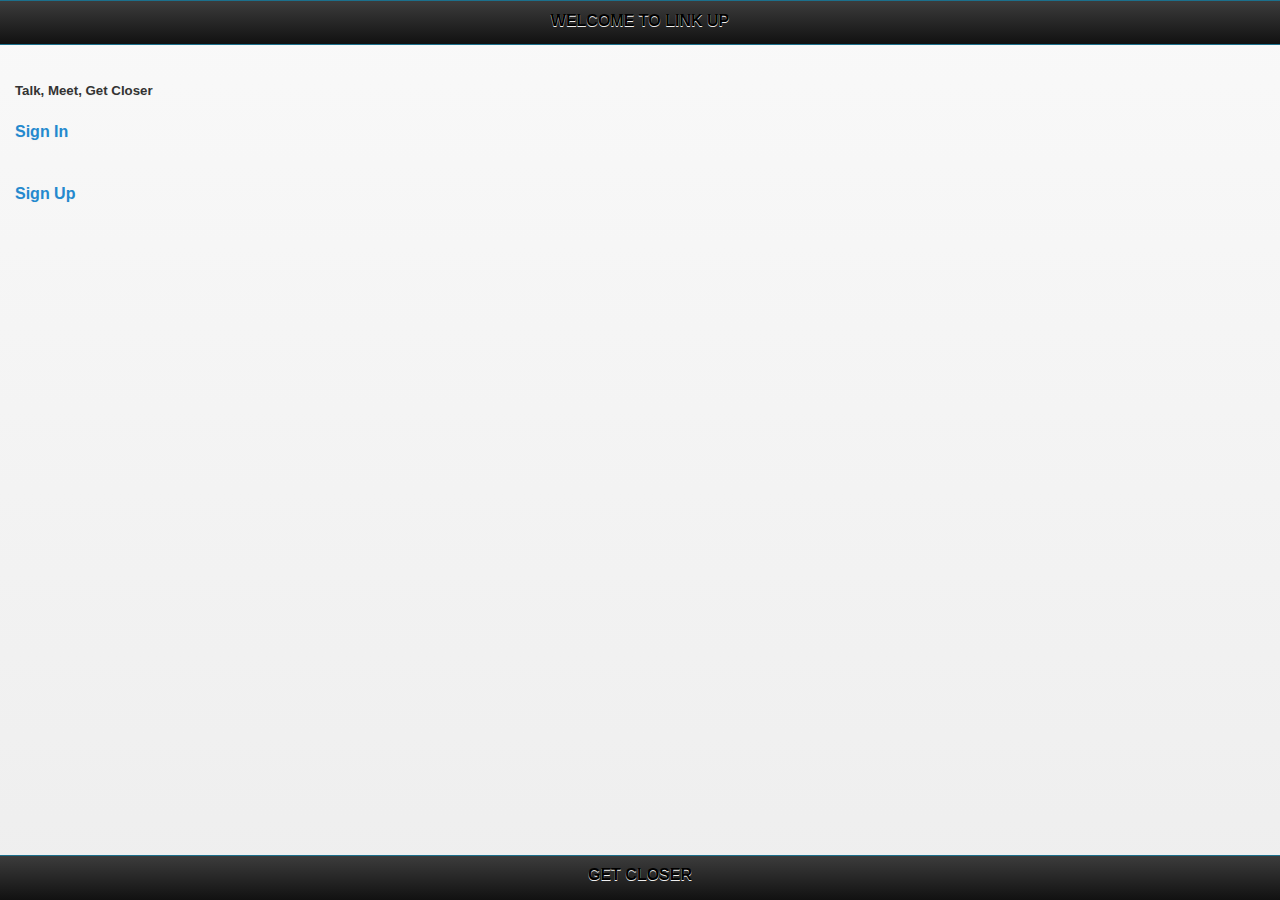
<file: www/index.html>
<!DOCTYPE html>
<html>
<head>

<!-- linked Jquery libraries -->
<script src="js/jquery-1.8.3.min.js" type="text/javascript"></script>
<script src="js/jquery.mobile-1.3.2.min.js" type="text/javascript" ></script>
<!-- linked external CSS files -->
<link rel="stylesheet" type="text/css" href="js/jquery.mobile-1.3.2.min.css" />
<link rel="stylesheet" type="text/css" href="css/style.css" />

<!--linked external jquery libraries-->
<script src="js/febtest.js" type="text/javascript"></script>
<script src="js/topfx.js" type="text/javascript"></script>

<!--linked my external css files-->
<link rel="stylesheet" type="text/css" href="css/new.min.css">
<link rel="stylesheet" type="text/css" href="css/style.css">
<title> CHRISTAIN DATING</title>
</head>
		<body>


		<div data-role = "page">

		<div data-role = "header">
		<h3>  WELCOME TO LINK UP</h3>


		</div>

		<div data-role = "content">
			<h5> Talk, Meet, Get Closer</h5>
			<a href="form.html"> Sign In </a> <br><br><br>
	
			<a href="signup.html"> Sign Up</a> <br><br><br>

		</div>
		<div data-role = "footer" data-position = "fixed">
			<H5> GET CLOSER</H5>
		</div>









		</div>
		</body>
</file>
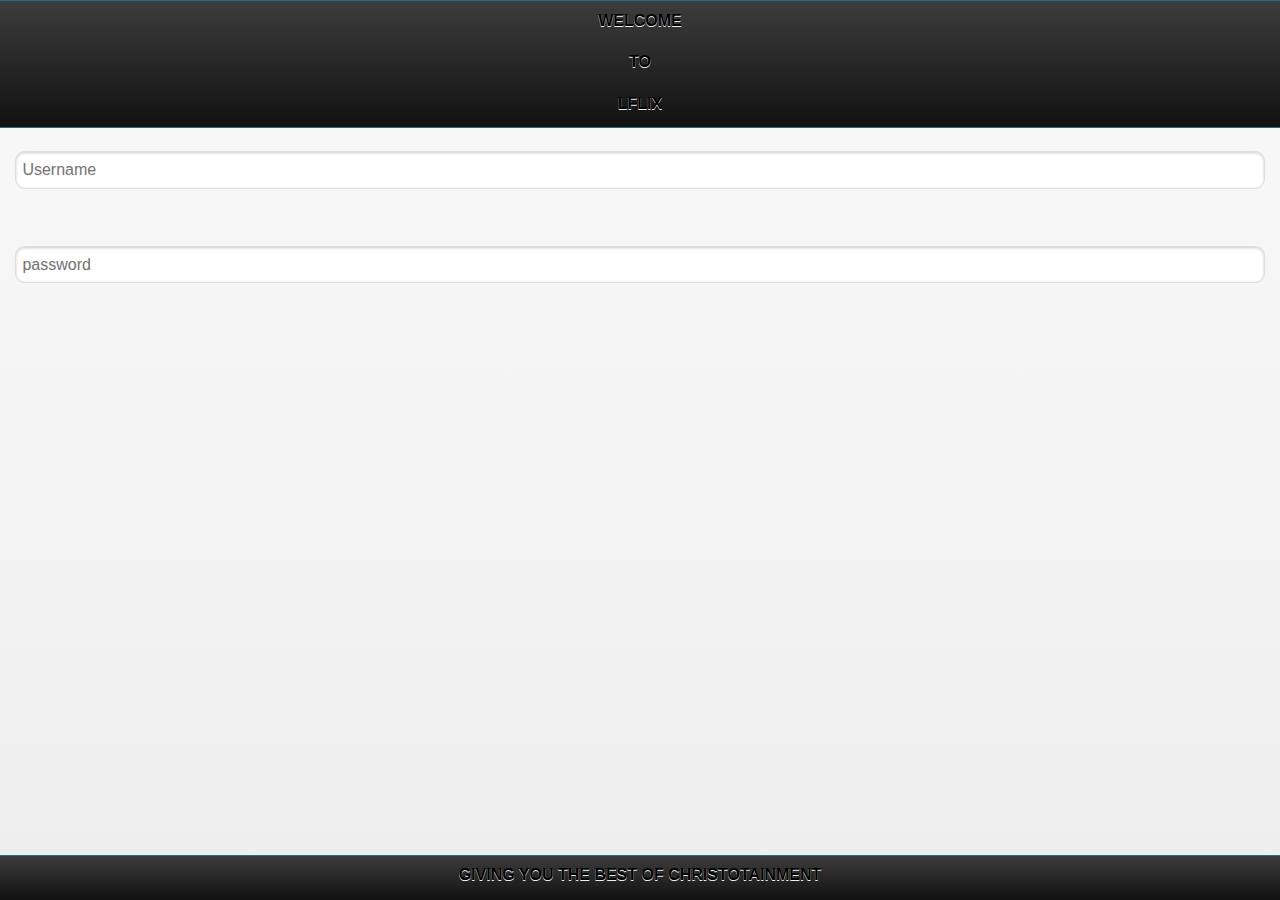
<file: www/form.html>
<!DOCTYPE html>
<html>
<head>

<!-- linked Jquery libraries -->
<script src="js/jquery-1.8.3.min.js" type="text/javascript"></script>
<script src="js/jquery.mobile-1.3.2.min.js" type="text/javascript" ></script>
<!-- linked external CSS files -->
<link rel="stylesheet" type="text/css" href="js/jquery.mobile-1.3.2.min.css" />
<link rel="stylesheet" type="text/css" href="css/style.css" />

<!--linked external jquery libraries-->
<script src="js/febtest.js" type="text/javascript"></script>
<script src="js/topfx.js" type="text/javascript"></script>

<!--linked my external css files-->
<link rel="stylesheet" type="text/css" href="css/new.min.css">
<link rel="stylesheet" type="text/css" href="css/style.css">
<title> CHRISTAIN DATING</title>
</head>

<body>


		<div id="firstpage" data-role= "page">
		
	
		<div data-role= "header">
		
		<h1> WELCOME <br><br>
		TO <br><br>
		LFLIX </h1>
		</div>
		
		<div data-role = "content">

			<form>
				<input type="text" id="" placeholder="Username"/> <br><br>
				<input type="password" id="password" placeholder="password"/> <br><br>
			</form>

			<a href="friend.html"></a>

		</div>
		<div data-role = "footer" data-position = "fixed">

		<h2> GIVING YOU THE BEST OF CHRISTOTAINMENT</h2>
			

		</div>
</div>








</body>
</html>
</file>
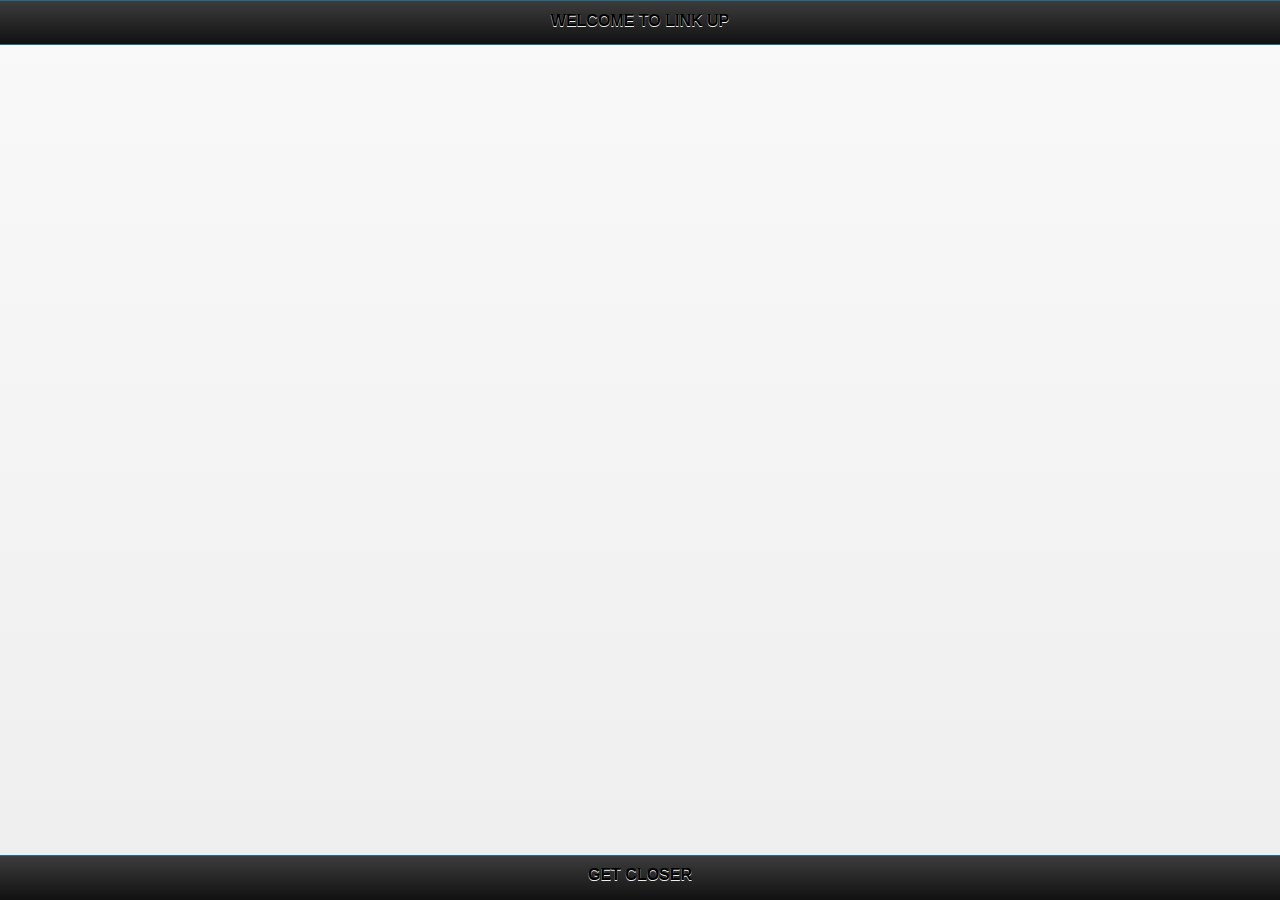
<file: www/friend.html>
<!DOCTYPE html>
<html>
<head>

<!-- linked Jquery libraries -->
<script src="js/jquery-1.8.3.min.js" type="text/javascript"></script>
<script src="js/jquery.mobile-1.3.2.min.js" type="text/javascript" ></script>
<!-- linked external CSS files -->
<link rel="stylesheet" type="text/css" href="js/jquery.mobile-1.3.2.min.css" />
<link rel="stylesheet" type="text/css" href="css/style.css" />

<!--linked external jquery libraries-->
<script src="js/febtest.js" type="text/javascript"></script>
<script src="js/topfx.js" type="text/javascript"></script>

<!--linked my external css files-->
<link rel="stylesheet" type="text/css" href="css/new.min.css">
<link rel="stylesheet" type="text/css" href="css/style.css">
<title> CHRISTAIN DATING</title>
</head>
		<body>


		<div data-role = "page">

		<div data-role = "header">
		<h3>  WELCOME TO LINK UP</h3>


		</div>

		<div data-role = "content">
			
		</div>
		<div data-role = "footer" data-position = "fixed">
			<H5> GET CLOSER</H5>
		</div>









		</div>
		</body>
</file>
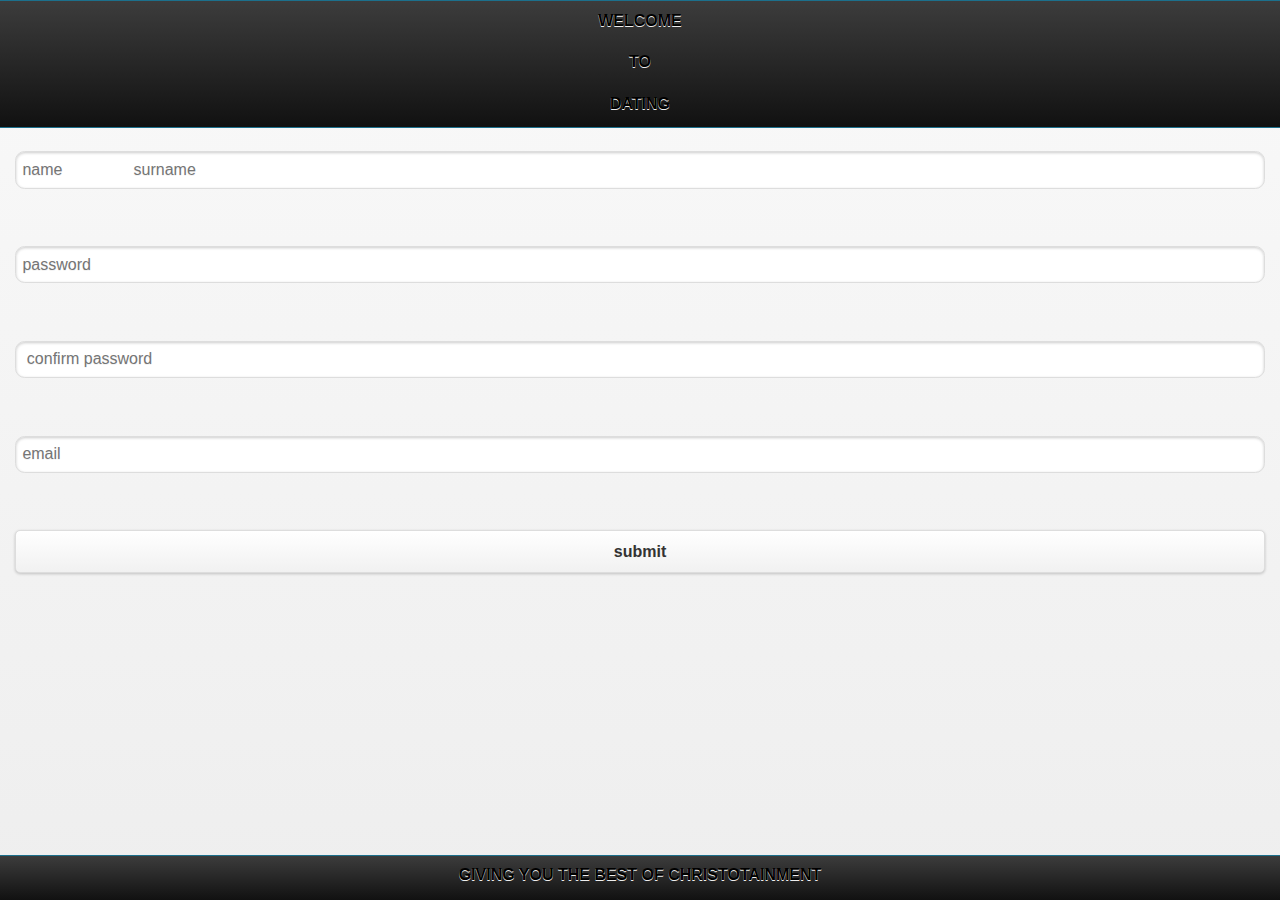
<file: www/signup.html>
<!DOCTYPE html>
<html>
<head>

<!-- linked Jquery libraries -->
<script src="js/jquery-1.8.3.min.js" type="text/javascript"></script>
<script src="js/jquery.mobile-1.3.2.min.js" type="text/javascript" ></script>
<!-- linked external CSS files -->
<link rel="stylesheet" type="text/css" href="js/jquery.mobile-1.3.2.min.css" />
<link rel="stylesheet" type="text/css" href="css/style.css" />

<!--linked external jquery libraries-->
<script src="js/febtest.js" type="text/javascript"></script>
<script src="js/topfx.js" type="text/javascript"></script>

<!--linked my external css files-->
<link rel="stylesheet" type="text/css" href="css/new.min.css">
<link rel="stylesheet" type="text/css" href="css/style.css">
<title> CHRISTAIN DATING</title>
</head>

<body>


		<div id="firstpage" data-role= "page">
		
	
		<div data-role= "header">
		
		<h1> WELCOME <br><br>
		TO <br><br>
		DATING </h1>
		</div>
		
		<div data-role = "content">
<form>
				<input type="text" id="" placeholder="name                surname"/> <br><br>
				<input type="password" id="password" placeholder="password"/>  <br><br>
				<input type="password" id="password" placeholder=" confirm password"/>  <br><br>
				<input type="text" id="" placeholder="email"/> <br><br>
		<a id = "submit" href="friend.html" data-role = "button">submit</a>
		</form>
			

		</div>
		<div data-role = "footer" data-position = "fixed">

		<h2> GIVING YOU THE BEST OF CHRISTOTAINMENT</h2>
			

		</div>
</div>








</body>
</html>
</file>
<file: www/css/style.css>
@charset "utf-8";

body {
	
}

h1, h2, h3, h4, h5, h6 {
	font-weight: bold;
}

p {
	color:#333;
}
a{
	color: #0000ff;
	text-decoration: none;
}
a:hover {color:#FF0000;
text-decoration: underline;}

a:visited {color:#00FF00;
}

.vidList li {
	list-style: none;
	float: left;
	width: 100%;	
	border-bottom: 1px solid #9F2409;
	padding: 5px;
	background-clip: 
}

.vidList li a img {
	float: left;
	width:150px;
}

.vidInfo {
	float: left;
	display: block;
}
.vidList li:last-child{
	border-bottom: 0px solid #444;
}

		@media  (min-width: 800px) {
.vidList li {
	width: 15%;
margin: 10px;
border: 1px solid #eee;
/* padding: 5px; */
border-radius: 5px;
	
}
.vidList li:nth-child(3n+1) {
width: 30%;
}
.vidList li a img{
width: 100%
}
.imgWrap{
padding: 5px;
	height: 180px;
	overflow: hidden;
}
.vidInfo{

	height: 100px;
overflow: hidden;
background: rgba(194, 237, 246, 0.3);
padding: 10px;
/* border-top: 2px solid #333; */
text-align: center;
}
.vidInfo h4{
color: #333;
}
.vidInfo p{
	font-weight: normal;
font-style: italic;
}
.imgWrap img:hover {
	width:120%;
	margin-left:-10%; 
}

input:focus {
	border:1px solid #FF0000;
	outline: 1px solid #FF0000;
}
}
@media (min-width:540px) and (max-width:800px) {
.vidList li {
	width:22%;
	margin: 10px;
border: 1px solid #eee;
/* padding: 5px; */
border-radius: 5px;
}

.vidList li:nth-child(3n+1) {
width: 44%;
}
.vidList li a img{
width: 100%
}
.imgWrap {
	padding: 5px;
	height: 180px;
	overflow: hidden;
}
.imgWrap img:hover {
	width:120%;
}
.vidInfo{
height: 100px;
overflow: hidden;
background: rgba(194, 237, 246, 0.3);
padding: 10px;
/* border-top: 2px solid #333; */
text-align: center;
}

.vidInfo h4{
color: #333;
}
.vidInfo p{
	font-weight: normal;
font-style: italic;
}

}

@media  (max-width:540px)  {

}
</file>
<file: www/css/new.min.css>
/*!
* jQuery Mobile 1.4.5
* Git HEAD hash: 68e55e78b292634d3991c795f06f5e37a512decc <> Date: Fri Oct 31 2014 17:33:30 UTC
* http://jquerymobile.com
*
* Copyright 2010, 2014 jQuery Foundation, Inc. and othercontributors
* Released under the MIT license.
* http://jquery.org/license
*
*/


/* Globals */
/* Font
-----------------------------------------------------------------------------------------------------------*/
html {
	font-size: 100%;
}
body,
input,
select,
textarea,
button,
.ui-btn {
	font-size: 1em;
	line-height: 1.3;
	 font-family: sans-serif /*{global-font-family}*/;
}
legend,
.ui-input-text input,
.ui-input-search input {
	color: inherit;
	text-shadow: inherit;
}
/* Form labels (overrides font-weight bold in bars, and mini font-size) */
.ui-mobile label,
div.ui-controlgroup-label {
	font-weight: normal;
	font-size: 16px;
}
/* Separators
-----------------------------------------------------------------------------------------------------------*/
/* Field contain separator (< 28em) */
.ui-field-contain {
	border-bottom-color: #828282;
	border-bottom-color: rgba(0,0,0,.15);
	border-bottom-width: 1px;
	border-bottom-style: solid;
}
/* Table opt-in classes: strokes between each row, and alternating row stripes */
/* Classes table-stroke and table-stripe are deprecated in 1.4. */
.table-stroke thead th,
.table-stripe thead th,
.table-stripe tbody tr:last-child {
	border-bottom: 1px solid #d6d6d6; /* non-RGBA fallback */
	border-bottom: 1px solid rgba(0,0,0,.1);
}
.table-stroke tbody th,
.table-stroke tbody td {
	border-bottom: 1px solid #e6e6e6; /* non-RGBA fallback  */
	border-bottom: 1px solid rgba(0,0,0,.05);
}
.table-stripe.table-stroke tbody tr:last-child th,
.table-stripe.table-stroke tbody tr:last-child td {
	border-bottom: 0;
}
.table-stripe tbody tr:nth-child(odd) td,
.table-stripe tbody tr:nth-child(odd) th {
	background-color: #eeeeee; /* non-RGBA fallback  */
	background-color: rgba(0,0,0,.04);
}
/* Buttons
-----------------------------------------------------------------------------------------------------------*/
.ui-btn,
label.ui-btn {
	font-weight: bold;
	border-width: 1px;
	border-style: solid;
}
.ui-btn {
	text-decoration: none !important;
}
.ui-btn-active {
	cursor: pointer;
}
/* Corner rounding
-----------------------------------------------------------------------------------------------------------*/
/* Class ui-btn-corner-all deprecated in 1.4 */
.ui-corner-all {
	-webkit-border-radius: .6em /*{global-radii-blocks}*/;
	border-radius: .6em /*{global-radii-blocks}*/;
}
/* Buttons */
.ui-btn-corner-all,
.ui-btn.ui-corner-all,
/* Slider track */
.ui-slider-track.ui-corner-all,
/* Flipswitch */
.ui-flipswitch.ui-corner-all,
/* Count bubble */
.ui-li-count {
	-webkit-border-radius: .3125em /*{global-radii-buttons}*/;
	border-radius: .3125em /*{global-radii-buttons}*/;
}
/* Icon-only buttons */
.ui-btn-icon-notext.ui-btn-corner-all,
.ui-btn-icon-notext.ui-corner-all {
	-webkit-border-radius: 1em;
	border-radius: 1em;
}
/* Radius clip workaround for cleaning up corner trapping */
.ui-btn-corner-all,
.ui-corner-all {
	-webkit-background-clip: padding;
	background-clip: padding-box;
}
/* Popup arrow */
.ui-popup.ui-corner-all > .ui-popup-arrow-guide {
	left: .6em /*{global-radii-blocks}*/;
	right: .6em /*{global-radii-blocks}*/;
	top: .6em /*{global-radii-blocks}*/;
	bottom: .6em /*{global-radii-blocks}*/;
}
/* Shadow
-----------------------------------------------------------------------------------------------------------*/
.ui-shadow {
	-webkit-box-shadow: 0 1px 3px /*{global-box-shadow-size}*/ rgba(0,0,0,.2) /*{global-box-shadow-color}*/;
	-moz-box-shadow: 0 1px 3px /*{global-box-shadow-size}*/ rgba(0,0,0,.2) /*{global-box-shadow-color}*/;
	box-shadow: 0 1px 3px /*{global-box-shadow-size}*/ rgba(0,0,0,.2) /*{global-box-shadow-color}*/;
}
.ui-shadow-inset {
	-webkit-box-shadow: inset 0 1px 3px /*{global-box-shadow-size}*/ rgba(0,0,0,.2) /*{global-box-shadow-color}*/;
	-moz-box-shadow: inset 0 1px 3px /*{global-box-shadow-size}*/ rgba(0,0,0,.2) /*{global-box-shadow-color}*/;
	box-shadow: inset 0 1px 3px /*{global-box-shadow-size}*/ rgba(0,0,0,.2) /*{global-box-shadow-color}*/;
}
.ui-overlay-shadow {
	-webkit-box-shadow: 0 0 12px 		rgba(0,0,0,.6);
	-moz-box-shadow: 0 0 12px 			rgba(0,0,0,.6);
	box-shadow: 0 0 12px 				rgba(0,0,0,.6);
}
/* Icons
-----------------------------------------------------------------------------------------------------------*/
.ui-btn-icon-left:after,
.ui-btn-icon-right:after,
.ui-btn-icon-top:after,
.ui-btn-icon-bottom:after,
.ui-btn-icon-notext:after {
	background-color: #666666 /*{global-icon-color}*/;
	background-color: rgba(0,0,0,.15) /*{global-icon-disc}*/;
	background-position: center center;
	background-repeat: no-repeat;
	-webkit-border-radius: 1em;
	border-radius: 1em;
}
/* Alt icons */
.ui-alt-icon.ui-btn:after,
.ui-alt-icon .ui-btn:after,
html .ui-alt-icon.ui-checkbox-off:after,
html .ui-alt-icon.ui-radio-off:after,
html .ui-alt-icon .ui-checkbox-off:after,
html .ui-alt-icon .ui-radio-off:after {
	background-color: #666666 /*{global-icon-color}*/;
	background-color: rgba(0,0,0,.15) /*{global-icon-disc}*/;
}
/* No disc */
.ui-nodisc-icon.ui-btn:after,
.ui-nodisc-icon .ui-btn:after {
	background-color: transparent;
}
/* Icon shadow */
.ui-shadow-icon.ui-btn:after,
.ui-shadow-icon .ui-btn:after {
	-webkit-box-shadow: 0 1px 0 rgba(255,255,255,.3) /*{global-icon-shadow}*/;
	-moz-box-shadow: 0 1px 0 rgba(255,255,255,.3) /*{global-icon-shadow}*/;
	box-shadow: 0 1px 0 rgba(255,255,255,.3) /*{global-icon-shadow}*/;
}
/* Checkbox and radio */
.ui-btn.ui-checkbox-off:after,
.ui-btn.ui-checkbox-on:after,
.ui-btn.ui-radio-off:after,
.ui-btn.ui-radio-on:after {
	display: block;
	width: 18px;
	height: 18px;
	margin: -9px 2px 0 2px;
}
.ui-checkbox-off:after,
.ui-btn.ui-radio-off:after {
	filter: Alpha(Opacity=30);
	opacity: .3;
}
.ui-btn.ui-checkbox-off:after,
.ui-btn.ui-checkbox-on:after {
	-webkit-border-radius: .1875em;
	border-radius: .1875em;
}
.ui-btn.ui-checkbox-off:after {
	background-color: #666;
	background-color: rgba(0,0,0,.3);
}
.ui-radio .ui-btn.ui-radio-on:after {
	background-image: none;
	background-color: #fff;
	width: 8px;
	height: 8px;
	border-width: 5px;
	border-style: solid; 
}
.ui-alt-icon.ui-btn.ui-radio-on:after,
.ui-alt-icon .ui-btn.ui-radio-on:after {
	background-color: #000;
}
/* Loader */
.ui-icon-loading {
	background: url("images/ajax-loader.gif");
	background-size: 2.875em 2.875em;
}.ui-bar-a,.ui-page-theme-a .ui-bar-inherit,html .ui-bar-a .ui-bar-inherit,html .ui-body-a .ui-bar-inherit,html body .ui-group-theme-a .ui-bar-inherit{background-color:#33ccff ;border-color:#1c708c ;color:#000000 ;text-shadow:0  1px  0  #eeeeee ;font-weight:bold;}.ui-bar-a{border-width:1px;border-style:solid;}.ui-overlay-a,.ui-page-theme-a,.ui-page-theme-a .ui-panel-wrapper{background-color:#f9f9f9 ;border-color:#bbbbbb ;color:#333333 ;text-shadow:0  1px  0  #f3f3f3 ;}.ui-body-a,.ui-page-theme-a .ui-body-inherit,html .ui-bar-a .ui-body-inherit,html .ui-body-a .ui-body-inherit,html body .ui-group-theme-a .ui-body-inherit,html .ui-panel-page-container-a{background-color:#c7b299 ;border-color:#6d6154 ;color:#000000 ;text-shadow:0  1px  0  #eeeeee ;}.ui-body-a{border-width:1px;border-style:solid;}.ui-page-theme-a a,html .ui-bar-a a,html .ui-body-a a,html body .ui-group-theme-a a{color:#3388cc ;font-weight:bold;}.ui-page-theme-a a:visited,html .ui-bar-a a:visited,html .ui-body-a a:visited,html body .ui-group-theme-a a:visited{   color:#3388cc ;}.ui-page-theme-a a:hover,html .ui-bar-a a:hover,html .ui-body-a a:hover,html body .ui-group-theme-a a:hover{color:#005599 ;}.ui-page-theme-a a:active,html .ui-bar-a a:active,html .ui-body-a a:active,html body .ui-group-theme-a a:active{color:#005599 ;}.ui-page-theme-a .ui-btn,html .ui-bar-a .ui-btn,html .ui-body-a .ui-btn,html body .ui-group-theme-a .ui-btn,html head + body .ui-btn.ui-btn-a,.ui-page-theme-a .ui-btn:visited,html .ui-bar-a .ui-btn:visited,html .ui-body-a .ui-btn:visited,html body .ui-group-theme-a .ui-btn:visited,html head + body .ui-btn.ui-btn-a:visited{background-color:#8cc63f ;border-color:#4d6c22 ;color:#ffffff ;text-shadow:0  1px  0  #444444 ;}.ui-page-theme-a .ui-btn:hover,html .ui-bar-a .ui-btn:hover,html .ui-body-a .ui-btn:hover,html body .ui-group-theme-a .ui-btn:hover,html head + body .ui-btn.ui-btn-a:hover{background-color:#a1e348 ;border-color:#587c27 ;color:#ffffff ;text-shadow:0  1px  0  #444444 ;}.ui-page-theme-a .ui-btn:active,html .ui-bar-a .ui-btn:active,html .ui-body-a .ui-btn:active,html body .ui-group-theme-a .ui-btn:active,html head + body .ui-btn.ui-btn-a:active{background-color:#a1e348 ;border-color:#587c27 ;color:#000000 ;text-shadow:0  1px  0  #eeeeee ;}.ui-page-theme-a .ui-btn.ui-btn-active,html .ui-bar-a .ui-btn.ui-btn-active,html .ui-body-a .ui-btn.ui-btn-active,html body .ui-group-theme-a .ui-btn.ui-btn-active,html head + body .ui-btn.ui-btn-a.ui-btn-active,.ui-page-theme-a .ui-checkbox-on:after,html .ui-bar-a .ui-checkbox-on:after,html .ui-body-a .ui-checkbox-on:after,html body .ui-group-theme-a .ui-checkbox-on:after,.ui-btn.ui-checkbox-on.ui-btn-a:after,.ui-page-theme-a .ui-flipswitch-active,html .ui-bar-a .ui-flipswitch-active,html .ui-body-a .ui-flipswitch-active,html body .ui-group-theme-a .ui-flipswitch-active,html body .ui-flipswitch.ui-bar-a.ui-flipswitch-active,.ui-page-theme-a .ui-slider-track .ui-btn-active,html .ui-bar-a .ui-slider-track .ui-btn-active,html .ui-body-a .ui-slider-track .ui-btn-active,html body .ui-group-theme-a .ui-slider-track .ui-btn-active,html body div.ui-slider-track.ui-body-a .ui-btn-active{background-color:#3388cc ;border-color:#3388cc ;color:#ffffff ;text-shadow:0  1px  0  #005599 ;}.ui-page-theme-a .ui-radio-on:after,html .ui-bar-a .ui-radio-on:after,html .ui-body-a .ui-radio-on:after,html body .ui-group-theme-a .ui-radio-on:after,.ui-btn.ui-radio-on.ui-btn-a:after{border-color:#3388cc ;}.ui-page-theme-a .ui-btn:focus,html .ui-bar-a .ui-btn:focus,html .ui-body-a .ui-btn:focus,html body .ui-group-theme-a .ui-btn:focus,html head + body .ui-btn.ui-btn-a:focus,.ui-page-theme-a .ui-focus,html .ui-bar-a .ui-focus,html .ui-body-a .ui-focus,html body .ui-group-theme-a .ui-focus,html head + body .ui-btn-a.ui-focus,html head + body .ui-body-a.ui-focus{-webkit-box-shadow:0 0 12px #3388cc ;-moz-box-shadow:0 0 12px #3388cc ;box-shadow:0 0 12px #3388cc ;}.ui-bar-b,.ui-page-theme-b .ui-bar-inherit,html .ui-bar-b .ui-bar-inherit,html .ui-body-b .ui-bar-inherit,html body .ui-group-theme-b .ui-bar-inherit{background-color:#00a99d ;border-color:#005c56 ;color:#ffffff ;text-shadow:0  1px  0  #444444 ;font-weight:bold;}.ui-bar-b{border-width:1px;border-style:solid;}.ui-overlay-b,.ui-page-theme-b,.ui-page-theme-b .ui-panel-wrapper{background-color:#f9f9f9 ;border-color:#bbbbbb ;color:#333333 ;text-shadow:0  1px  0  #f3f3f3 ;}.ui-body-b,.ui-page-theme-b .ui-body-inherit,html .ui-bar-b .ui-body-inherit,html .ui-body-b .ui-body-inherit,html body .ui-group-theme-b .ui-body-inherit,html .ui-panel-page-container-b{background-color:#2e3192 ;border-color:#4044cc ;color:#ffffff ;text-shadow:0  1px  0  #444444 ;}.ui-body-b{border-width:1px;border-style:solid;}.ui-page-theme-b a,html .ui-bar-b a,html .ui-body-b a,html body .ui-group-theme-b a{color:#3388cc ;font-weight:bold;}.ui-page-theme-b a:visited,html .ui-bar-b a:visited,html .ui-body-b a:visited,html body .ui-group-theme-b a:visited{   color:#3388cc ;}.ui-page-theme-b a:hover,html .ui-bar-b a:hover,html .ui-body-b a:hover,html body .ui-group-theme-b a:hover{color:#005599 ;}.ui-page-theme-b a:active,html .ui-bar-b a:active,html .ui-body-b a:active,html body .ui-group-theme-b a:active{color:#005599 ;}.ui-page-theme-b .ui-btn,html .ui-bar-b .ui-btn,html .ui-body-b .ui-btn,html body .ui-group-theme-b .ui-btn,html head + body .ui-btn.ui-btn-b,.ui-page-theme-b .ui-btn:visited,html .ui-bar-b .ui-btn:visited,html .ui-body-b .ui-btn:visited,html body .ui-group-theme-b .ui-btn:visited,html head + body .ui-btn.ui-btn-b:visited{background-color:#736357 ;border-color:#3f362f ;color:#ffffff ;text-shadow:0  1px  0  #444444 ;}.ui-page-theme-b .ui-btn:hover,html .ui-bar-b .ui-btn:hover,html .ui-body-b .ui-btn:hover,html body .ui-group-theme-b .ui-btn:hover,html head + body .ui-btn.ui-btn-b:hover{background-color:#847164 ;border-color:#483e37 ;color:#ffffff ;text-shadow:0  1px  0  #444444 ;}.ui-page-theme-b .ui-btn:active,html .ui-bar-b .ui-btn:active,html .ui-body-b .ui-btn:active,html body .ui-group-theme-b .ui-btn:active,html head + body .ui-btn.ui-btn-b:active{background-color:#847164 ;border-color:#483e37 ;color:#ffffff ;text-shadow:0  1px  0  #444444 ;}.ui-page-theme-b .ui-btn.ui-btn-active,html .ui-bar-b .ui-btn.ui-btn-active,html .ui-body-b .ui-btn.ui-btn-active,html body .ui-group-theme-b .ui-btn.ui-btn-active,html head + body .ui-btn.ui-btn-b.ui-btn-active,.ui-page-theme-b .ui-checkbox-on:after,html .ui-bar-b .ui-checkbox-on:after,html .ui-body-b .ui-checkbox-on:after,html body .ui-group-theme-b .ui-checkbox-on:after,.ui-btn.ui-checkbox-on.ui-btn-b:after,.ui-page-theme-b .ui-flipswitch-active,html .ui-bar-b .ui-flipswitch-active,html .ui-body-b .ui-flipswitch-active,html body .ui-group-theme-b .ui-flipswitch-active,html body .ui-flipswitch.ui-bar-b.ui-flipswitch-active,.ui-page-theme-b .ui-slider-track .ui-btn-active,html .ui-bar-b .ui-slider-track .ui-btn-active,html .ui-body-b .ui-slider-track .ui-btn-active,html body .ui-group-theme-b .ui-slider-track .ui-btn-active,html body div.ui-slider-track.ui-body-b .ui-btn-active{background-color:#3388cc ;border-color:#3388cc ;color:#ffffff ;text-shadow:0  1px  0  #005599 ;}.ui-page-theme-b .ui-radio-on:after,html .ui-bar-b .ui-radio-on:after,html .ui-body-b .ui-radio-on:after,html body .ui-group-theme-b .ui-radio-on:after,.ui-btn.ui-radio-on.ui-btn-b:after{border-color:#3388cc ;}.ui-page-theme-b .ui-btn:focus,html .ui-bar-b .ui-btn:focus,html .ui-body-b .ui-btn:focus,html body .ui-group-theme-b .ui-btn:focus,html head + body .ui-btn.ui-btn-b:focus,.ui-page-theme-b .ui-focus,html .ui-bar-b .ui-focus,html .ui-body-b .ui-focus,html body .ui-group-theme-b .ui-focus,html head + body .ui-btn-b.ui-focus,html head + body .ui-body-b.ui-focus{-webkit-box-shadow:0 0 12px #3388cc ;-moz-box-shadow:0 0 12px #3388cc ;box-shadow:0 0 12px #3388cc ;}.ui-bar-c,.ui-page-theme-c .ui-bar-inherit,html .ui-bar-c .ui-bar-inherit,html .ui-body-c .ui-bar-inherit,html body .ui-group-theme-c .ui-bar-inherit{background-color:#e9e9e9 ;border-color:#dddddd ;color:#333333 ;text-shadow:0  1px  0  #eeeeee ;font-weight:bold;}.ui-bar-c{border-width:1px;border-style:solid;}.ui-overlay-c,.ui-page-theme-c,.ui-page-theme-c .ui-panel-wrapper{background-color:#f9f9f9 ;border-color:#bbbbbb ;color:#333333 ;text-shadow:0  1px  0  #f3f3f3 ;}.ui-body-c,.ui-page-theme-c .ui-body-inherit,html .ui-bar-c .ui-body-inherit,html .ui-body-c .ui-body-inherit,html body .ui-group-theme-c .ui-body-inherit,html .ui-panel-page-container-c{background-color:#ffffff ;border-color:#dddddd ;color:#333333 ;text-shadow:0  1px  0  #f3f3f3 ;}.ui-body-c{border-width:1px;border-style:solid;}.ui-page-theme-c a,html .ui-bar-c a,html .ui-body-c a,html body .ui-group-theme-c a{color:#3388cc ;font-weight:bold;}.ui-page-theme-c a:visited,html .ui-bar-c a:visited,html .ui-body-c a:visited,html body .ui-group-theme-c a:visited{   color:#3388cc ;}.ui-page-theme-c a:hover,html .ui-bar-c a:hover,html .ui-body-c a:hover,html body .ui-group-theme-c a:hover{color:#005599 ;}.ui-page-theme-c a:active,html .ui-bar-c a:active,html .ui-body-c a:active,html body .ui-group-theme-c a:active{color:#005599 ;}.ui-page-theme-c .ui-btn,html .ui-bar-c .ui-btn,html .ui-body-c .ui-btn,html body .ui-group-theme-c .ui-btn,html head + body .ui-btn.ui-btn-c,.ui-page-theme-c .ui-btn:visited,html .ui-bar-c .ui-btn:visited,html .ui-body-c .ui-btn:visited,html body .ui-group-theme-c .ui-btn:visited,html head + body .ui-btn.ui-btn-c:visited{background-color:#f6f6f6 ;border-color:#dddddd ;color:#333333 ;text-shadow:0  1px  0  #f3f3f3 ;}.ui-page-theme-c .ui-btn:hover,html .ui-bar-c .ui-btn:hover,html .ui-body-c .ui-btn:hover,html body .ui-group-theme-c .ui-btn:hover,html head + body .ui-btn.ui-btn-c:hover{background-color:#ededed ;border-color:#dddddd ;color:#333333 ;text-shadow:0  1px  0  #f3f3f3 ;}.ui-page-theme-c .ui-btn:active,html .ui-bar-c .ui-btn:active,html .ui-body-c .ui-btn:active,html body .ui-group-theme-c .ui-btn:active,html head + body .ui-btn.ui-btn-c:active{background-color:#e8e8e8 ;border-color:#dddddd ;color:#333333 ;text-shadow:0  1px  0  #f3f3f3 ;}.ui-page-theme-c .ui-btn.ui-btn-active,html .ui-bar-c .ui-btn.ui-btn-active,html .ui-body-c .ui-btn.ui-btn-active,html body .ui-group-theme-c .ui-btn.ui-btn-active,html head + body .ui-btn.ui-btn-c.ui-btn-active,.ui-page-theme-c .ui-checkbox-on:after,html .ui-bar-c .ui-checkbox-on:after,html .ui-body-c .ui-checkbox-on:after,html body .ui-group-theme-c .ui-checkbox-on:after,.ui-btn.ui-checkbox-on.ui-btn-c:after,.ui-page-theme-c .ui-flipswitch-active,html .ui-bar-c .ui-flipswitch-active,html .ui-body-c .ui-flipswitch-active,html body .ui-group-theme-c .ui-flipswitch-active,html body .ui-flipswitch.ui-bar-c.ui-flipswitch-active,.ui-page-theme-c .ui-slider-track .ui-btn-active,html .ui-bar-c .ui-slider-track .ui-btn-active,html .ui-body-c .ui-slider-track .ui-btn-active,html body .ui-group-theme-c .ui-slider-track .ui-btn-active,html body div.ui-slider-track.ui-body-c .ui-btn-active{background-color:#3388cc ;border-color:#3388cc ;color:#ffffff ;text-shadow:0  1px  0  #005599 ;}.ui-page-theme-c .ui-radio-on:after,html .ui-bar-c .ui-radio-on:after,html .ui-body-c .ui-radio-on:after,html body .ui-group-theme-c .ui-radio-on:after,.ui-btn.ui-radio-on.ui-btn-c:after{border-color:#3388cc ;}.ui-page-theme-c .ui-btn:focus,html .ui-bar-c .ui-btn:focus,html .ui-body-c .ui-btn:focus,html body .ui-group-theme-c .ui-btn:focus,html head + body .ui-btn.ui-btn-c:focus,.ui-page-theme-c .ui-focus,html .ui-bar-c .ui-focus,html .ui-body-c .ui-focus,html body .ui-group-theme-c .ui-focus,html head + body .ui-btn-c.ui-focus,html head + body .ui-body-c.ui-focus{-webkit-box-shadow:0 0 12px #3388cc ;-moz-box-shadow:0 0 12px #3388cc ;box-shadow:0 0 12px #3388cc ;}.ui-disabled,.ui-state-disabled,button[disabled],.ui-select .ui-btn.ui-state-disabled{filter:Alpha(Opacity=30);opacity:.3;cursor:default !important;pointer-events:none;}.ui-btn:focus,.ui-btn.ui-focus{outline:0;}.ui-noboxshadow .ui-shadow,.ui-noboxshadow .ui-shadow-inset,.ui-noboxshadow .ui-overlay-shadow,.ui-noboxshadow .ui-shadow-icon.ui-btn:after,.ui-noboxshadow .ui-shadow-icon .ui-btn:after,.ui-noboxshadow .ui-focus,.ui-noboxshadow .ui-btn:focus,.ui-noboxshadow  input:focus,.ui-noboxshadow .ui-panel{-webkit-box-shadow:none !important;-moz-box-shadow:none !important;box-shadow:none !important;}.ui-noboxshadow .ui-btn:focus,.ui-noboxshadow .ui-focus{outline-width:1px;outline-style:auto;}
</file>
